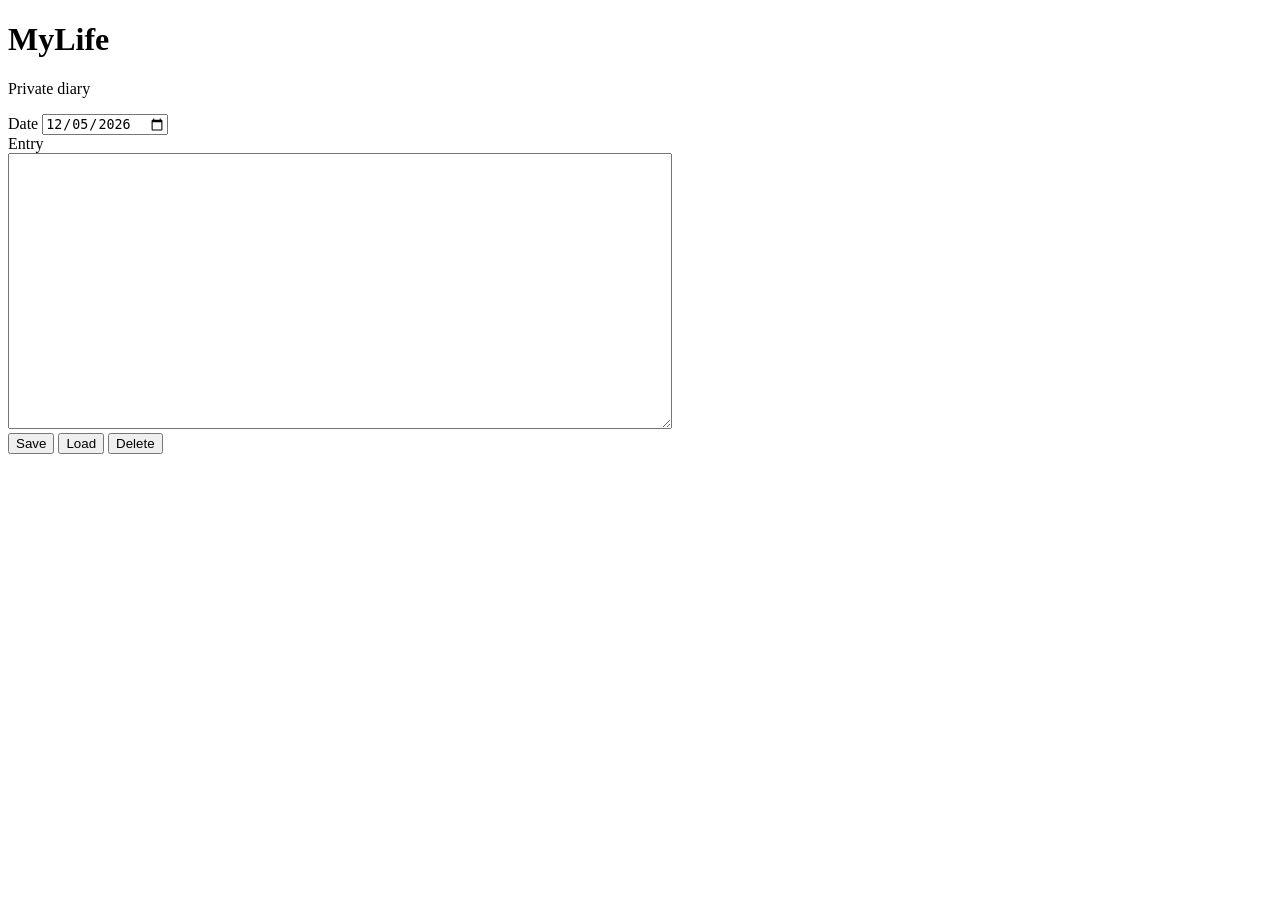
<file: v2/mylife/templates/index.html>
<!doctype html>
<html lang="en">
<head><meta charset="utf-8"><meta name="viewport" content="width=device-width,initial-scale=1"><title>MyLife</title></head>
<body>
  <main>
    <h1>MyLife</h1>
    <p>Private diary</p>
    <form id="diary-form">
      <label>Date <input id="diary-date" type="date" required></label><br>
      <label>Entry<br><textarea id="diary-text" rows="18" cols="80"></textarea></label><br>
      <button type="submit">Save</button>
      <button type="button" id="load">Load</button>
      <button type="button" id="delete">Delete</button>
    </form>
    <p id="status"></p>
  </main>
<script>
const dateInput=document.getElementById('diary-date');
const text=document.getElementById('diary-text');
const status=document.getElementById('status');
dateInput.value=new Date().toISOString().slice(0,10);
async function load(){const r=await fetch('/api/diaries/'+dateInput.value);if(r.ok){text.value=(await r.json()).text;status.textContent='Loaded';}else status.textContent='Not found';}
document.getElementById('load').onclick=load;
document.getElementById('diary-form').onsubmit=async e=>{e.preventDefault();const r=await fetch('/api/diaries/'+dateInput.value,{method:'PUT',headers:{'Content-Type':'application/json'},body:JSON.stringify({text:text.value})});status.textContent=r.ok?'Saved':'Save failed';};
document.getElementById('delete').onclick=async()=>{const r=await fetch('/api/diaries/'+dateInput.value,{method:'DELETE'});if(r.ok){text.value='';status.textContent='Deleted';}else status.textContent='Delete failed';};
</script>
</body>
</html>
</file>
